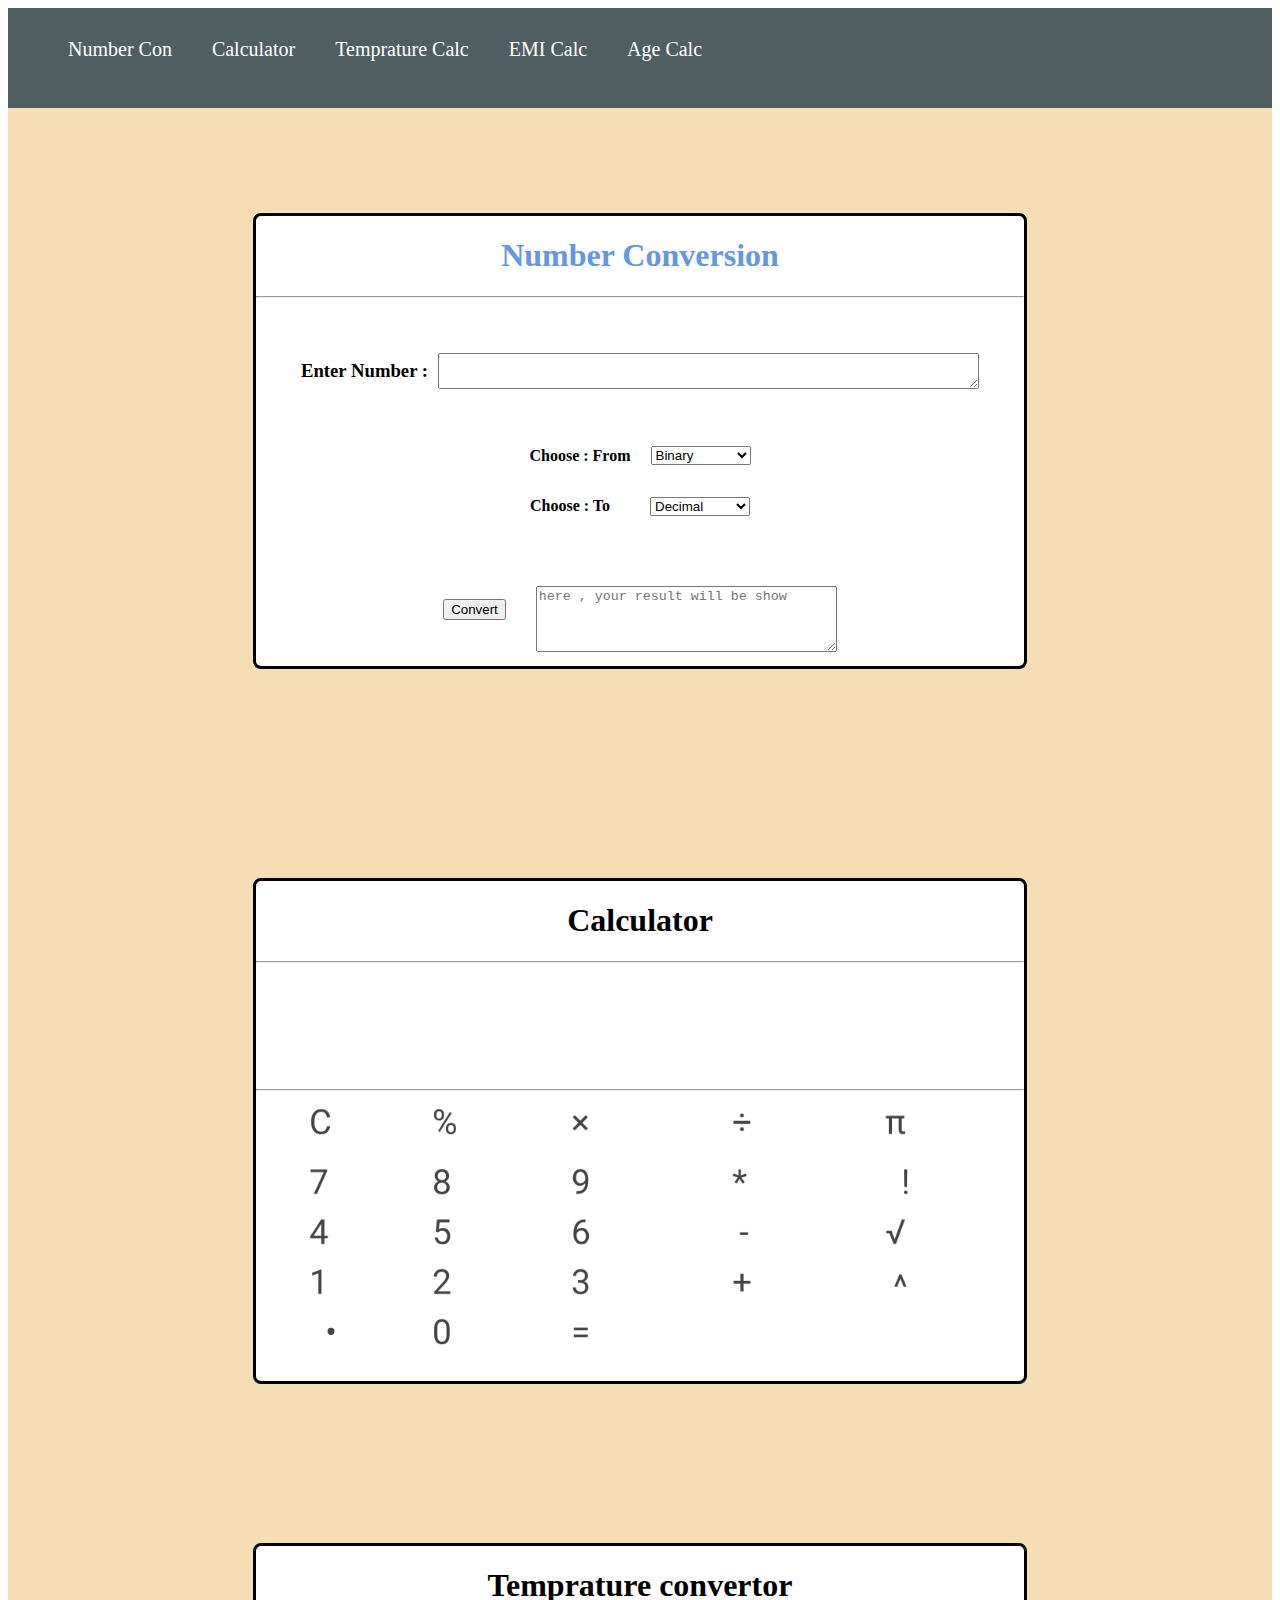
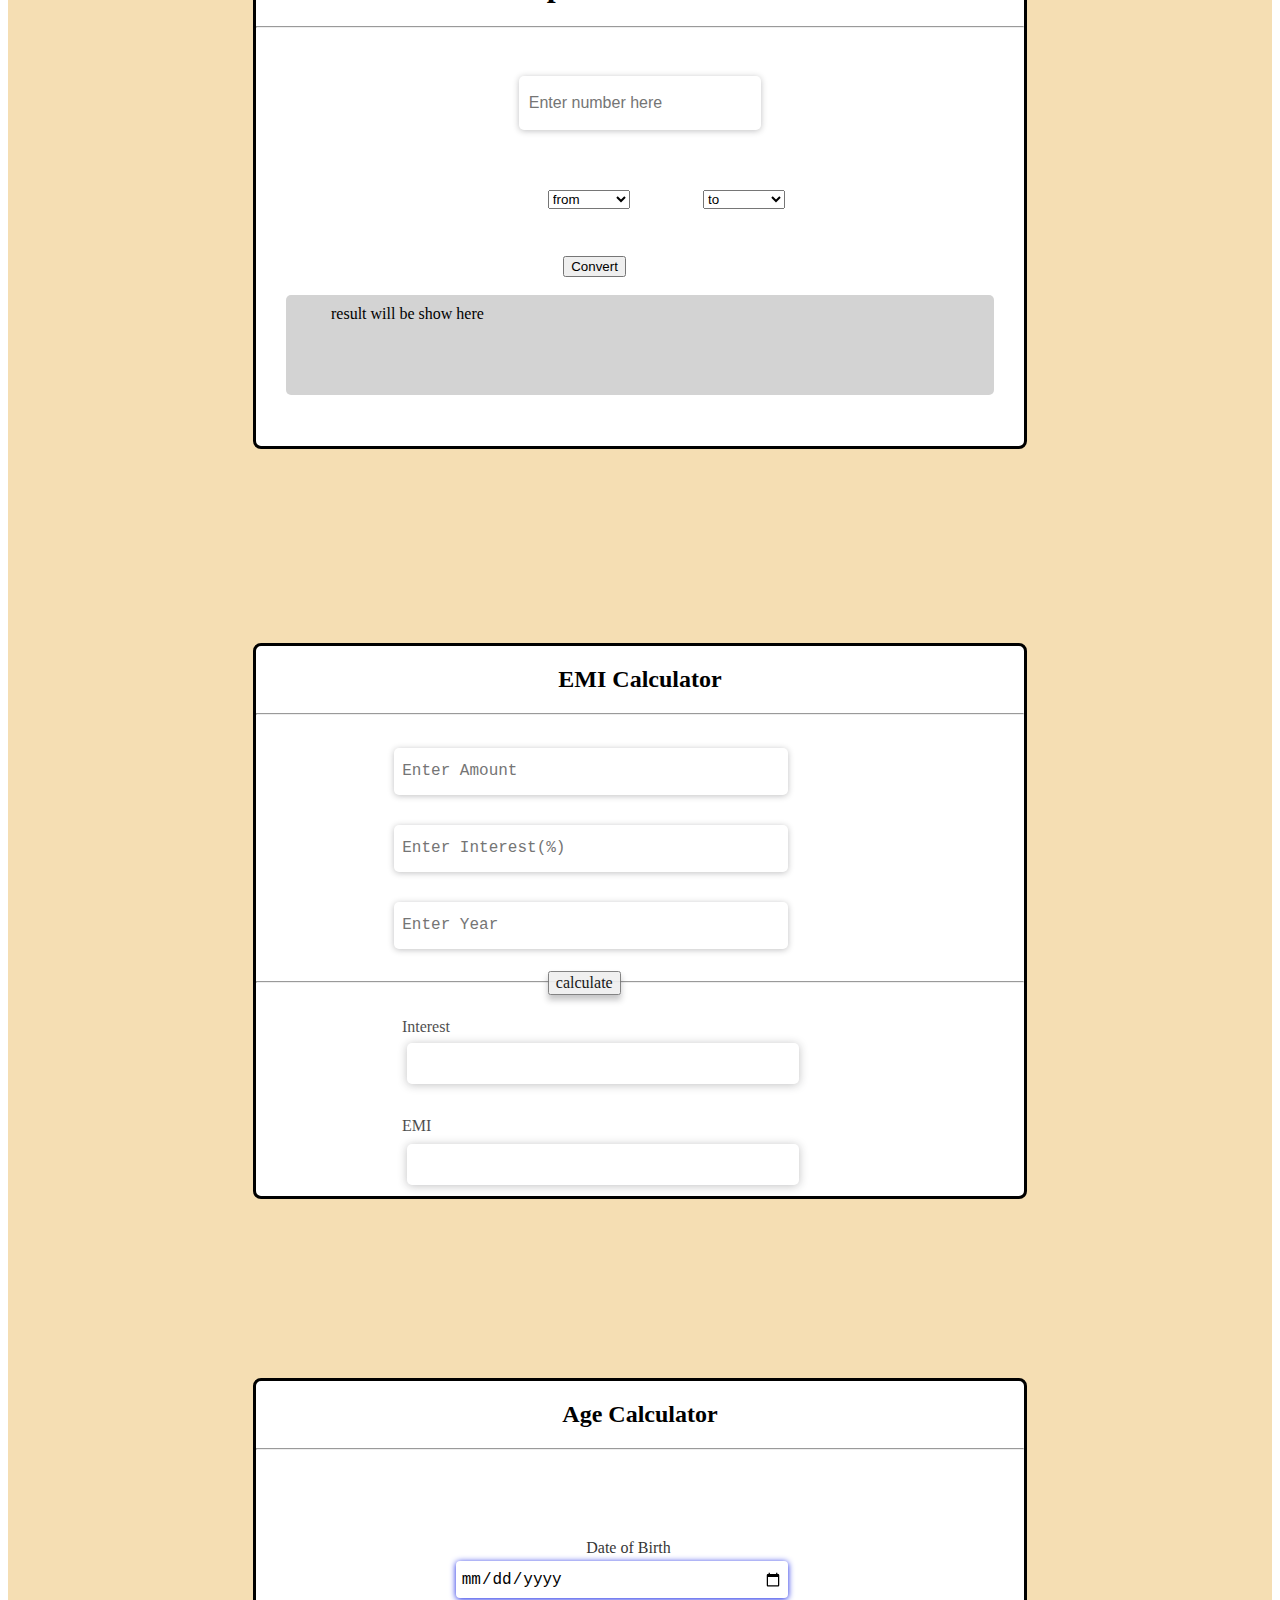
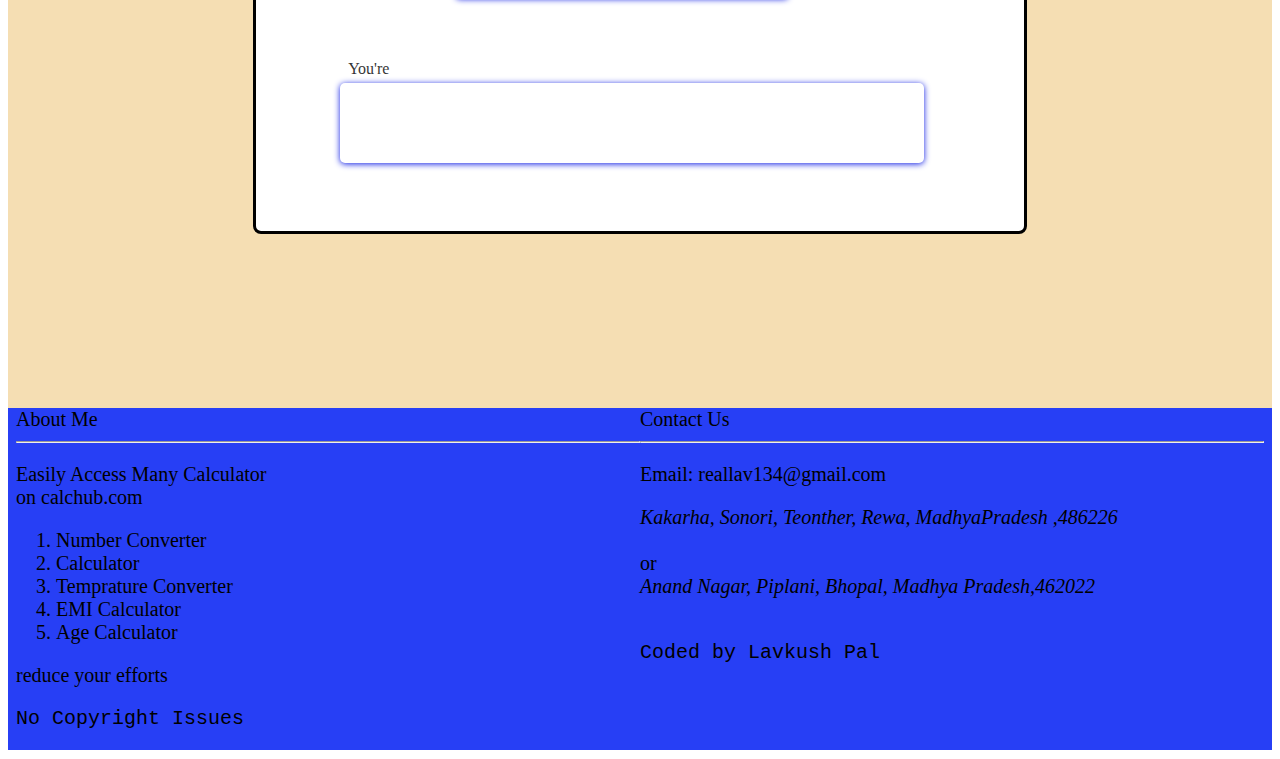
<file: index.html>
<!DOCTYPE html>
<html lang="en">

<head>
    <meta charset="UTF-8">
    <meta http-equiv="X-UA-Compatible" content="IE=edge">
    <meta name="viewport" content="width=device-width, initial-scale=1.0">
    <title>Calchub.com</title>
    <link rel="stylesheet" href="nc.css">
</head>

<body>

    <nav id="navbar">
        <ul>
            <li> <a href="#">Number Con</a></li>
            <li> <a href="#Calculator">Calculator</a></li>
            <li> <a href="#Temprature Cal">Temprature Calc</a></li>
            <li> <a href="#EMI Cal">EMI Calc</a></li>
            <li> <a href="#Age Calc">Age Calc</a></li>
        </ul>
    </nav>
    <div class="container">

        <div class="box1">
            <H1 class="nc">Number Conversion </H1>
            <hr>
            <div id="alert">
            </div>
            <div id="number">
                <h3 id="numberheading">Enter Number : </h3>
                <textarea name="" id="number1" cols="65" rows="02"></textarea>
            </div>
            <div id="base1">
                <h4 id="base1heading">Choose : From</h4>
                <select name="" id="choosefrom">
                    <option value="binary" id="binary">Binary</option>
                    <option value="octal" id="octal">Octal</option>
                    <option value="decimal" id="decimal">Decimal</option>
                    <option value="hexadecimal" id="hexadecimal">Hexadecimal</option>
                </select>
            </div>
            <div id="base2">
                <h4 id="base2heading">Choose : To</h4>
                <select name="" id="chooseto">
                    <option value="decimal" id="decimal">Decimal</option>
                    <option value="binary" id="binary">Binary</option>
                    <option value="octal" id="octal">Octal</option>
                    <option value="hexadecimal" id="hexadecimal">Hexadecimal</option>
                </select>
            </div>
            <div id="result">
                <div id="resultheading">
                    <button type="submit" id="convert"> Convert</button>
                </div>
                <textarea name="" id="resulttxt" cols="35" rows="04"
                    placeholder="here , your result will be show"></textarea>
            </div>
        </div>

        <div class="box2" id="Calculator">
            <h1 class="calc">Calculator</h1>
            <hr>
            <div class="calcresult">
                <div id="showexpression">
                </div>
                <div id="showresult">
                </div>
            </div>
            <hr>

            <div class="calctools">

                <img src="calcTools/allCancle.png" alt="#" id="allCancle" class="operator">
                <img src="calcTools/modulus.png" alt="#" id="modulus" class="operator">
                <img src="calcTools/1Cancle.png" alt="#" id="cancle" class="operator">

                <img src="calcTools/7.png" alt="7" id="seven" class="values">
                <img src="calcTools/8.png" alt="8" id="eight" class="values">
                <img src="calcTools/9.png" alt="9" id="nine" class="values">
                <img src="calcTools/4.png" alt="4" id="four" class="values">
                <img src="calcTools/5.png" alt="5" id="five" class="values">
                <img src="calcTools/6.png" alt="6" id="six" class="values">
                <img src="calcTools/1.png" alt="1" id="one" class="values">
                <img src="calcTools/2.png" alt="2" id="two" class="values">
                <img src="calcTools/3.png" alt="3" id="three" class="values">
                <img src="calcTools/0.png" alt="0" id="zero" class="values">

                <img src="calcTools/point.png" alt="#" id="point" class="operator">
                <img src="calcTools/plus.png" alt="#" id="plus" class="operator">
                <img src="calcTools/minus.png" alt="#" id="minus" class="operator">
                <img src="calcTools/multiply.png" alt="#" id="multiply" class="operator">
                <img src="calcTools/devide.png" alt="#" id="devide" class="operator">
                <img src="calcTools/pi.png" alt="#" id="pi" class="operator">
                <img src="calcTools/factorial.png" alt="#" id="factorial" class="operator">
                <img src="calcTools/equalTo.png" alt="#" id="equalTo" class="operator">
                <img src="calcTools/power.png" alt="#" id="power" class="operator">
                <img src="calcTools/square.png" alt="#" id="square" class="operator">


            </div>


        </div>

        <div class="box3" id="Temprature Cal">

            <h1 class="temphead">Temprature convertor</h1>
            <hr>

            <div id="inputdiv">
                <input type="number" id="inputv" placeholder="Enter number here">
            </div>

            <div id="choose">

                <select name="" id="chooseinput">
                    <option value="from">from</option>
                    <option value="celcious">celcious</option>
                    <option value="fahrenheit">fahrenheit</option>
                    <option value="kelvin">kelvin</option>
                </select>


                <select name="" id="chooseoutput">
                    <option value="to">to</option>
                    <option value="fahrenheit">fahrenheit</option>
                    <option value="kelvin">kelvin</option>
                    <option value="celcious">celcious</option>
                </select>
            </div>

            <button id="convertbtn">Convert</button>

            <div id="resultbox">
                <p id="resultplace"> result will be show here
                </p>
            </div>


        </div>

        <div class="box4" id="EMI Cal">

            <h2 class="emihead">EMI Calculator</h2>
            <hr>

            <div class="ingrp">
                <input type="number" id="inamount" placeholder="Enter Amount">
                <input type="number" id="interest" placeholder="Enter Interest(%)">
                <input type="number" id="inyear" placeholder="Enter Year">
            </div>
            <hr>

            <div class="outgrp">
                <button id="calculate">calculate</button>
                <label id="headinterest">Interest</label>
                <div id="si">
                </div>

                <label id="heademi">EMI</label>
                <div id="emi"> </div>
            </div>

        </div>

        <div class="box5" id="Age Calc">
            <h2 id="agehead">Age Calculator</h2>
            <hr>
            <label for="age" id="showdobname">Date of Birth</label>
            <input type="date" name="userdate" id="userdate">
            <label for="user" id="showagename">You're</label>
            <div id="userage"> </div>


        </div>

    </div>


    <footer id="footer">
        <div id="aboutme">
            <label for="about">About Me</label>
            <hr>
            <p>Easily Access Many Calculator <br> on calchub.com

            <ol>
                <li>Number Converter</li>
                <li>Calculator</li>
                <li>Temprature Converter</li>
                <li>EMI Calculator</li>
                <li>Age Calculator</li>
            </ol>
            reduce your efforts
            </p>
            <pre>No Copyright Issues</pre>
        </div>

        <div id="contactus">

            <label for="contact">Contact Us
                <hr>
                <P>Email: reallav134@gmail.com</P>
                <Address>Kakarha, Sonori, Teonther, Rewa, MadhyaPradesh ,486226</Address><br>
                or<br>
                <address>Anand Nagar, Piplani, Bhopal, Madhya Pradesh,462022</address>
            </label>

            <pre><br>Coded by Lavkush Pal</pre>
        </div>
    </footer>
</body>
<script src="nc.js"></script>


</html>
</file>
<file: nc.css>
/* navbar section */
#navbar{
    display: flex;
    background-color: #505d61;
    height: 5vw;
    width: 100%;
}
#navbar ul{
    list-style: none;
    font-size:20px;
}
#navbar li{
    float: left;
    margin: 0px 20px;
}
#navbar li a{
    padding: 0px 0px;
    color:white;
    text-decoration: none;
}
a:hover{
    background-color: rgb(52, 64, 241);
}




/* container  */
.container{
    position:relative;
    background-color:wheat;
    height: 450vh;
    width: 100%;
    /* align-content: center;   */
}


/* box1 section */
.box1{   
    position: absolute;
    border-style: solid;
    border-radius: 8px;
    background-color:white;
    height: 70vh;
    width: 60vw;
    top:3%;
    left: 50%;
    transform: translateX(-50%);    
}
.nc{
    display: flex;
    justify-content: center;
    color: #6495ed;   
}
.nc::selection{
    background-color: chartreuse;
}
#number{
    display: flex;
    justify-content: center;
    align-items: center; 
    
} 
#numberheading{
    position: relative;
    padding-left: 0px;
    padding-right: 10px;
    top: 35px;
}
#number1{
    position: relative;
    top: 35px;
} 
#base1{
    display: flex;
    justify-content: center;
    align-items: center;
}
#base1heading{
    position: relative;
    padding-right: 20px;
    top: 60px;
}
#choosefrom{
    position: relative;
    top: 60px;
}
#base2{
        display: flex;
        justify-content: center;
        align-items: center;
}
#base2heading{
  position: relative;
  padding-right: 40px;
  top: 50px;
}
#chooseto{
    position: relative;
    top: 50px;
}
#result{
   display: flex;
   justify-content: center;
   align-items: center;
}
#resultheading{
    position: relative;
    padding-right: 30px;  
    top: 90px;
    bottom:0px;
}
#resulttxt{
    position: relative;
    top: 100px;
    
}
#resultheading:hover{
    height: 10px;
}
#alert{
    display: flex;
    justify-items: center;
    justify-content: center;
    background-color: rgb(250, 172, 117);
}



/* box2 section */
.box2{   
    position: absolute;
    background-color: white;
    border-style: solid;
    border-radius: 8px;
    height: 80vh;
    width: 60vw;
    top:22%;
    left: 50%;
    transform: translateX(-50%);    
}
.calc{
    display: flex;
    justify-content: center;     
}
.calc::selection{
    background-color: chartreuse;
}
.calcresult{
    /* display: flex;
    justify-content: center; */
    /* background-color: rgb(245, 13, 206);   */
    /* color: rgb(218, 231, 37);  */
    /* height: 20vh; */
    width: 60vw;  
}
#showexpression{   
    display:flex;
    position:relative; 
    height: 15vh;
    width: 60vw;  

}
#showresult{
    position:relative;
    /* height: 5vh; */
    width: 60vw;  
}

/* #showexpression{
    display: flex;

} */
.calctools{
    /* display: flex;
    justify-content: center; */
    /* background-color: tomato; */
    /* color: #eb22d0;    */
    height: 48vh;
    width: 60vw;
    /* background-color: white;  */
}
.calctools img{
  position: absolute;
  height: 10%;
  top: 10px;
}
.calctools img:hover{
    background-color:silver;
    border-radius: 30px;
}

#allCancle{
    position: absolute;
    left: 5%;
    top: 43%;
}
#modulus{
    position: absolute;
    left: 21%;
    top: 43%;
}
#cancle{
    position: absolute;
    left: 39%;
    top: 43%;
}
#devide{
    position: absolute;
    left: 60%;
    top: 43%;
}
#pi{
    position: absolute;
    left: 80%;
    top: 43%;
}
#seven{
    position: absolute;
    left: 5%;
    top: 55%;
}
#eight{
    position: absolute;
    left: 21%;
    top: 55%;
}
#nine{
    position: absolute;
    left: 39%;
    top: 55%;
}
#multiply{
    position: absolute;
    left: 60%;
    top: 55%;
}
#factorial{
    position: absolute;
    left: 82%;
    top: 55%;
}

#four{
    position: absolute;
    left: 5%;
    top: 65%;
}
#five{
    position: absolute;
    left: 21%;
    top: 65%;
}
#six{
    position: absolute;
    left: 39%;
    top: 65%;
}
#minus{
    position: absolute;
    left: 61%;
    top: 65%;
}
#square{
    position: absolute;
    left: 80%;
    top: 65%;
}
#one{
    position: absolute;
    left: 5%;
    top: 75%;
}
#two{
    position: absolute;
    left: 21%;
    top: 75%;
}
#three{
    position: absolute;
    left: 39%;
    top: 75%;
}
#plus{
    position: absolute;
    left: 60%;
    top: 75%;
}
#power{
    position: absolute;
    left: 81%;
    top: 76%;
}
#point{
    position: absolute;
    left: 7%;
    top: 85%;
}
#zero{
    position: absolute;
    left: 21%;
    top: 85%;
}
#equalTo{
    position: absolute;
    left: 39%;
    top: 85%;
}



/* box3 section */
.box3{   
    position: absolute;
    border-style: solid;
    border-radius: 8px;
    background-color: white;
    height: 80vh;
    width: 60vw;
    top: 43%;
    left: 50%;
    transform: translateX(-50%);    
}
.temphead{
    display: flex;
    justify-content: center;
    align-content: center;
}
.temphead::selection{
    background-color: chartreuse;
}
#inputdiv{
    display: flex;
    justify-content: center;
    align-content: center;
    height: 6vh;
    padding-top: 40px;
}
#inputdiv input{
      font-size: medium;
      border-radius: 5px;
      padding-inline-start: 10px;
      border: none;
      box-shadow: 0 1px 6px 0 rgb(32 33 36 / 28%);
}

#chooseinput{
    position:relative;
    top: 60px;
    margin-right: 0px;
    left: 35%;
}

#chooseoutput{
    position:relative;
    top: 60px;
    margin-left: 0px;
    left: 40%;
}
#convertbtn{
    position: absolute;
    top:60%;
    left: 46%;
}
#resultbox{
    position: relative;
    background-color:lightgray;
    padding-inline-start:5px ;
    padding-inline-end: 90px;
    border-radius: 5px;
    height: 26%;
    /* width: max-content; */
    top: 35%;
    margin-left: 30px;
    margin-right: 30px;
}
#resultplace{   
    position: relative;
    outline: none;
    height: 80%;
    width: 100%;    
    word-wrap:break-word;
    /* overflow-y: scroll; */
    /* word-break: break-all; */        
    top: 10%;    
    margin-left: 40px;
    margin-right: 0px;

}



/*box4 section */
.box4{   
    position: absolute;
    border-style: solid;
    border-radius: 8px;
    background-color: white;
    height: 80vh;
    width: 60vw;
    top: 64%;
    left: 50%;
    transform: translateX(-50%);    
}
.emihead{          
    display: flex;
    justify-content: center;
}
.ingrp{    
    position: relative;    
    height: 33vh;
    width: 60vw;    
}
#inamount{
    position:inherit;
    background-color: white;
    border-radius: 5px;
    height: 6vh;
    width: 30vw;
    left: 82px;
    top: 25px;
    font-size: medium;
    font-family: 'Courier New', Courier, monospace;
    border: none;
    padding-inline-start: 8px;
    box-shadow: 0 1px 6px 0 rgb(32 33 36 / 28%);
}
#interest{
    position: inherit;
    background-color:white ;
    height: 6vh;
    width: 30vw;
    left: 82px;
    top: 70%;
    font-size: medium;
    font-family: 'Courier New', Courier, monospace;
    border: none;
    border-radius: 5px;
    padding-inline-start: 8px;
    box-shadow: 0 1px 6px 0 rgb(32 33 36 / 28%);
}
#inyear{
    position: inherit;
    background-color: white;
    height: 6vh;
    width: 30vw;
    left: 82px;
    top: 67px;
    font-size: medium;
    font-family: 'Courier New', Courier, monospace;
    border: none;
    border-radius: 5px;
    padding-inline-start: 8px;
    box-shadow: 0 1px 6px 0 rgb(32 33 36 / 28%);
}
.outgrp{
    position: relative;
    /* background-color: crimson; */
    height: 30vh;
    width: 60vw;    
}
#calculate{
    position: absolute;
    left:38% ;
    top: -30px;    
    opacity: 0.9;
    font-size: medium;
    font-family:Georgia, 'Times New Roman', Times, serif;
    box-shadow: 0 5px 6px 0 rgb(32 33 36 / 28%);
}
#headinterest{
    position: absolute;
    left:23% ;
    top: -10px;
    opacity: 0.7;
}
#si{
    position: inherit;
    background-color:white;
    height: 30%;
    width: 33vw;
    left: 17%;
    top: 10px;
    margin: 20px;
    padding-top: 5px; 
    overflow-wrap: break-word;
    overflow-y: hidden;
    font-size:medium;
    font-family: 'Courier New', Courier, monospace;
    border: none;
    border-radius: 5px;
    padding-inline-start: 8px;
    box-shadow: 0 1px 10px 0 rgb(32 33 36 / 28%);
}
#heademi{
    position: absolute;
    left:23% ;    
    opacity: 0.7;
}
#emi{
    position:relative;
    background-color:white;
    height: 30%;
    width: 33vw;
    left: 17%;
    top: 20px;
    margin: 20px; 
    padding-top: 5px;  
    word-wrap: break-word;    
    overflow-y: hidden;
    font-size: medium;
    font-family: 'Courier New', Courier, monospace;
    border: none;
    border-radius: 5px;
    padding-inline-start: 8px;
    box-shadow: 0 1px 10px 0 rgb(32 33 36 / 28%);
}





/* box5 section */
.box5{
    position: absolute;
    border-style: solid;
    border-radius: 8px;
    background-color: white;
    height: 55vh;
    width: 60vw;
    top: 85%;
    left: 50%;
    transform: translateX(-50%);  
}
#agehead{            
    display: flex;
    justify-content: center;
}
#showdobname{
    position: absolute;
    top: 33%;
    left: 35%;
    font-size: medium;
    opacity: 0.8;
}
#userdate{
    position:absolute;
    height: 6%;
    width: 42%;
    left: 26%;
    top: 40%;  
    padding-top: 10%;
    padding: 5px;  
    border: none;
    border-radius: 4px;
    font-size: large;    
    box-shadow:0 1px 6px 0 rgb(15, 29, 228);
}
#showagename{
    position: relative;
    top: 45%;
    left: 12%;
    opacity: 0.8;
}
#userage{
    position:relative;
    background-color:white;
    height: 13%;
    width: 45vw;
    left: 11%;
    top: 46%;
    margin: 0px;     
    padding-top: 22px;  
    word-wrap: break-word;    
    overflow-y: hidden;
    font-size: medium;
    font-family: 'Courier New', Courier, monospace;
    border: none;
    border-radius: 5px;
    padding-inline-start: 8px;
    box-shadow: 0 1px 6px 0 rgb(15, 29, 228);
}




/* footer section */

#footer{
    display: flex;    
    position:inherit;    
    background-color:rgb(39, 63, 245);
    max-height: fit-content;  
    max-width: 100%;   
    font-size: 20px;    
}  
#aboutme{     
    width: 50%;
    padding-left: 8px ; 
       
}
#contactus{        
    width:50%;    
    padding-right: 8px ;
}  





/* media query for a responsivness */

@media(max-width:400px){
    
    /* nav bar media query */
    #navbar{
        display: flex;
        background-color: #505d61;
        height: 140px;
    }   
    #navbar li{              
        margin-bottom: 5px;
        padding-top: 3px;
    }
    #navbar li a{       
        color:white;
        text-decoration: none;
    }
    a:hover{       
        background-color: rgb(52, 64, 241);
    }
    
    /* container media query */
    .container{
        height: 2600px;       
        background-color: white;
    }

    /* box1 media query */
    .box1{                
        height: 500px;
        width: 100%;
        top:5px;           
    }        
    #numberheading{
        position: absolute;
        padding-left: 0px;
        padding-right: 0px;
        top: 75px;
    }
    #number1{
        position:relative;        
        width: 70%;
        top: 35px;
    }                         
    #result{
        position: relative;
    }
    #resultheading{
        position: absolute;
        padding-right: 30px;  
        top:70px;        
    }
    #resulttxt{
        position: absolute;
        top: 100px;
        
    }    


    /* box2 media query */
    .box2{           
        height: 500px;
        width: 100%;
        top:21%;          
    }                                


    /* box3 media query */
    .box3{          
        height: 500px;
        width: 100%;
        top: 42%;                   
    }
    .temphead{
        font-size:x-large;      
    }   
    #inputdiv{        
        height: 50px;
        padding-top: 30px;
    }
    #inputdiv input{ 
        display: unset;
        position: relative;                  
        padding-inline-start: 20px;          
    } 
    #chooseinput{
        position:relative;
        top: 50px;
        margin-right: 0px;
        left:23%;
    }
    #chooseoutput{
        position:relative;
        top: 50px;
        margin-left: 0px;
        left: 30%;
    }
    #convertbtn{
        position: absolute;
        top:55%;
        left: 40%;
    }
    #resultbox{
        position: relative;
        background-color:lightgray;
        padding-inline-start:5px ;
        padding-inline-end: 90px;
        border-radius: 5px;       
        height: 26%;               
        top: 30%;
        margin-left: 30px;
        margin-right: 30px;       
    }
    #resultplace{              
        word-wrap:break-word;               
        top: 10%;    
        margin-left: 40px;
        margin-right: 0px;
    }
    
 
    /* box4 media query */
    .box4{                   
        height: 500px;
        width: 100%;
        top: 63%;
        left: 50%;
        transform: translateX(-50%);    
    }   
    .ingrp{    
        position: relative;    
        height: 200px;
        width: 80%;    
    }
    #inamount{              
        height: 32px;
        width: 229px;
        left: 60px;                            
    }
    #interest{       
        height: 32px;
        width: 229px;
        left: 60px;
        top: 22%;        
    }
    #inyear{        
        height: 32px;
        width: 229px;
        left: 60px;
        top: 33%;        
    }
    .outgrp{
        position: relative;        
        height: 200px;
        width: 80%;    
    }
    #calculate{
        left:45% ;
        top: -32px;          
    }
    #headinterest{       
        left:23% ;      
    }
    #si{              
        width: 227px;
        left: 15%;                
    }
    #heademi{
        position: absolute;
        left:23% ;    
        opacity: 0.7;
    }
    #emi{        
        width: 227px;
        left: 15%;               
    }
    

    /* box5 media query */
    .box5{       
        width: 100%;
        height: 400px; 
        top:84%;             
    }
    #showdobname{ 
        top: 25%;      
        left: 34%;
        font-size: unset;
    }
    #userdate{  
        top: 32%;      
        left: 16%;
        width: 60%;
    }
    #showagename{
        left: 38%;
        top: 38%;
    }
    #userage{
        left: 16%;
        top: 39%;
        width:60vw ;
        height:20% ;
        overflow-y: scroll;
    }

    #footer{        
        font-size: unset;                     
    }  

}



@media (max-width:1025px)and  (min-width:401px)
{
    /* nav bar media query */
    #navbar{
        display: flex;
        background-color: #505d61;
        height: 105px;
    }   
    #navbar li{                  
         margin-bottom: 0px;
         padding-top: 5px;          
       
    }
        
    /* container media query */
    .container{
        height: 4200px;       
        background-color: white;
    }
 
    /* box1 media query */
    .box1{                
        height: 600px;
        width: 100%;
        top:5px;           
    }        
    #numberheading{
        position: absolute;
        padding-left: 0px;
        padding-right: 0px;
        top: 140px;
    }
    #number1{
        position:relative;        
        width: 70%;
        top: 100px;
    }     
    #base1heading{
        position: relative;
        padding-right: 20px;
        top: 100px;
    }
    #choosefrom{
        position: relative;
        top: 100px;
    }    
    #base2heading{
      position: relative;
      padding-right: 40px;
      top: 100px;
    }
    #chooseto{
        position: relative;
        top: 100px;
    }                      
    #result{
        position: relative;
    }
    #resultheading{
        position: absolute;
        padding-right: 30px;  
        top:150px;        
    }
    #resulttxt{
        position: absolute;
        top: 190px;               
    }    


    /* box2 media query */
    .box2{           
        height: 850px;
        width: 100%;
        top:20%;          
    }                                


    /* box3 media query */
    .box3{          
        height: 650px;
        width: 100%;
        top: 46%;                   
    }
    .temphead{
        font-size:xx-large;      
    }   
    #inputdiv{ 
        position:absolute;      
        height: 50px;
        left: 30%;        
        padding-top: 50px;
    }
    #inputdiv input{ 
        display: unset;
        position: relative;                  
        padding-inline-start: 20px;          
    } 
    #chooseinput{
        position:relative;
        top: 140px;
        margin-right: 0px;
        left:30%;
    }
    #chooseoutput{
        position:relative;
        top: 140px;
        margin-left: 0px;
        left: 37%;
    }
    #convertbtn{
        position: absolute;
        top:55%;
        left: 40%;
    }
    #resultbox{
        position: relative;
        background-color:lightgray;
        padding-inline-start:5px ;
        padding-inline-end: 90px;
        border-radius: 5px;       
        height: 26%;               
        top: 45%;
        margin-left: 30px;
        margin-right: 30px;       
    }
    #resultplace{              
        word-wrap:break-word;               
        top: 10%;    
        margin-left: 40px;
        margin-right: 0px;
    }
    
 
    /* box4 media query */
    .box4{                   
        height: 650px;
        width: 100%;
        top: 68%;
        left: 50%;
        transform: translateX(-50%);    
    }   
    .ingrp{    
        position: relative;    
        height: 250px;
        width: 80%;    
    }
    #inamount{ 
                     
        height: 35px;
        width: 280px;
        left: 202px;                            
    }
    #interest{
        position: absolute;   
        height: 35px;
        width: 280px;
        left: 202px;
        top: 40%;        
    }
    #inyear{   
        position:absolute ;   
        height: 35px;
        width: 280px;
        left: 202px;
        top: 70%;        
    }
    .outgrp{
        position: relative;        
        height: 200px;
        width: 80%;    
    }
    #calculate{
        left:42% ;
        top: -32px;          
    }
    #headinterest{ 
        top: 15%;      
        left:205px ;      
    }
    #si{   
        top: 25%;           
        width: 280px;
        left: 190px;                
    }
    #heademi{
        top: 40%;
        position: relative;
        left:205px;    
        opacity: 0.7;
    }
    #emi{    
        top: 32%;    
        width: 280px;
        left: 190px;               
    }
    

    /* box5 media query */
    .box5{       
        width: 100%;
        height: 450px; 
        top:89%;             
    }
    #showdobname{ 
        top: 25%;      
        left: 34%;
        font-size: unset;
    }
    #userdate{  
        top: 32%;      
        left: 16%;
        width: 60%;
    }
    #showagename{
        left: 38%;
        top: 38%;
    }
    #userage{
        left: 16%;
        top: 39%;
        width:60vw ;
        height:20% ;
        overflow-y: scroll;
    }

    #footer{        
        font-size: unset;                     
    }   

}


@media (min-width:1026px)
{
    /* navbar section */
#navbar{   
    height: 100px;
    width: 100%;
}
#navbar li{ 
    margin: 10px 20px;
}


/* container  */
.container{
    position:relative;
    background-color:wheat;
    height:3500px;
    width: 100%;
    /* align-content: center;   */
}


/* box1 section */
.box1{      
    height: 450px;       
}

/* box2 section */
.box2{      
    height: 500px;  
    top: 22%;
}
.calcresult{
    width: 60vw;  
}
#showexpression{   
    display:flex;
    position:relative; 
    height: 110px;
    width: 60vw;  

}

/* box3 section */
.box3{       
    height: 500px;
    width: 60vw;
    top: 41%;        
}
#inputdiv{ 
    height: 6vh;
    padding-top: 40px;
}
#inputdiv input{
      width: 30%;     
}
#chooseinput{
    position:relative;
    top: 60px;
    margin-right: 0px;
    left: 38%;
}

#chooseoutput{
    position:relative;
    top: 60px;
    margin-left: 0px;
    left: 47%;
}
#convertbtn{
    position: absolute;
    top:62%;
    left: 40%;
}
#resultbox{
    height: 20%;
    top: 26%;
    margin-left: 30px;
    margin-right: 30px;
}


/*box4 section */
.box4{       
    height: 550px;
    width: 60vw;
    top: 61%;      
}
.ingrp{        
    height: 250px;
    width: 60vw;    
}
#inamount{  
    height: 45px;
    width: 30vw;
    left: 18%;
    top: 25px;    
}
#interest{
    height: 45px;
    width: 30vw;
    left: 18%;
    top: 55px;    
}
#inyear{   
    height: 45px;
    width: 30vw;
    left: 18%;
    top: 85px;
}
.outgrp{
    position: relative;
    /* background-color: crimson; */
    height: 120px;
    width: 60vw;    
}
#calculate{    
    left:38% ;
    top: -32px;        
}
#headinterest{   
    left:19% ;
    top: 15px;
    opacity: 0.7;
}
#si{   
    height: 30%;
    width: 30vw;
    left: 17%;
    top: 40px;     
}
#heademi{
    left:19% ;
    top: 95%;    
    opacity: 0.7;
}
#emi{ 
    width: 30vw;      
    left: 17%;
    top: 80px;    
}



/* box5 section */
.box5{    
    height: 450px;
    width: 60vw;
    top: 82%;   
}
#showdobname{   
    top: 35%;
    left: 43%;   
}


/* footer section */

#footer{
    display: flex;    
    position:inherit;    
    background-color:rgb(39, 63, 245);
    max-height: fit-content;  
    max-width: 100%;   
    font-size: 20px;    
}  
#aboutme{     
    width: 50%;
    padding-left: 8px ; 
       
}
#contactus{        
    width:50%;    
    padding-right: 8px ;
}  



}
</file>
